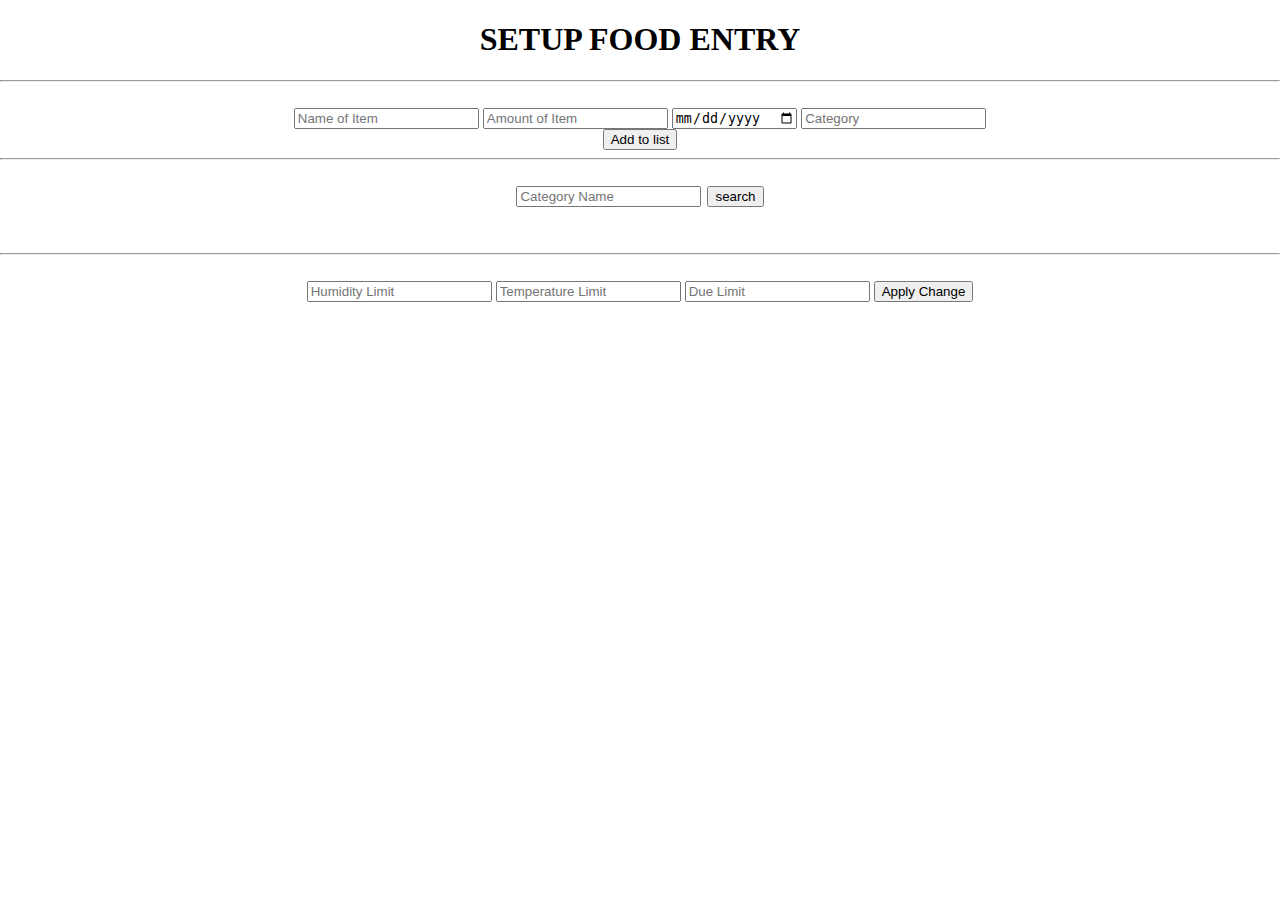
<file: index.html>
<!DOCTYPE html>
<html lang= "en-US">
    <head>
        <link rel="icon" type="image/x-icon" href="./RTD_imgs/favicon.ico">
        <meta charset = "UTF-8" name="viewport" content="width=device-width, initial-scale=1.0">
        <title>Fredi Foods</title>
        <link rel="stylesheet" type="text/css" href="RTD_ICT_1.css">
    </head>

    <body>
        <h1>SETUP FOOD ENTRY</h1>
        <hr />
        <br />
        <input type="text" id="Label-field" placeholder="Name of Item">
        <input type="text" id="Quant-field" placeholder="Amount of Item">
        <input type="date" id="Date-field" >
        <input type="text" id="Category-field" placeholder="Category">
        <br />
        <button class= "squishy-button" id="add-button">Add to list</button>
        <hr />

        <div id = "twat">
        <h2>
            <input type="text" id="Search-field" placeholder="Category Name">
            <button class= "squishy-button" id = "search-button">search</button>
        </h2>
        <table id = "inv_list">
            <!-- <tr>
              <th>Item Name</th>
              <th>Qty.</th>
              <th>Expiration Date</th>
              <th>Category</th>
            </tr> -->
        </table>
        </div>
        <br />
        <hr />
        <div>
        <br />
        <input type="text" id="Humcrit-field" placeholder="Humidity Limit">
        <input type="text" id="Tempcrit-field" placeholder="Temperature Limit">
        <input type="text" id="Due-field" placeholder="Due Limit">
        <button class= "settings-button" id="set-button">Apply Change</button>
        </div>
        <script type="module" type = "text/javascript" src="script.js"></script>
        
    </body>
</html>
</file>
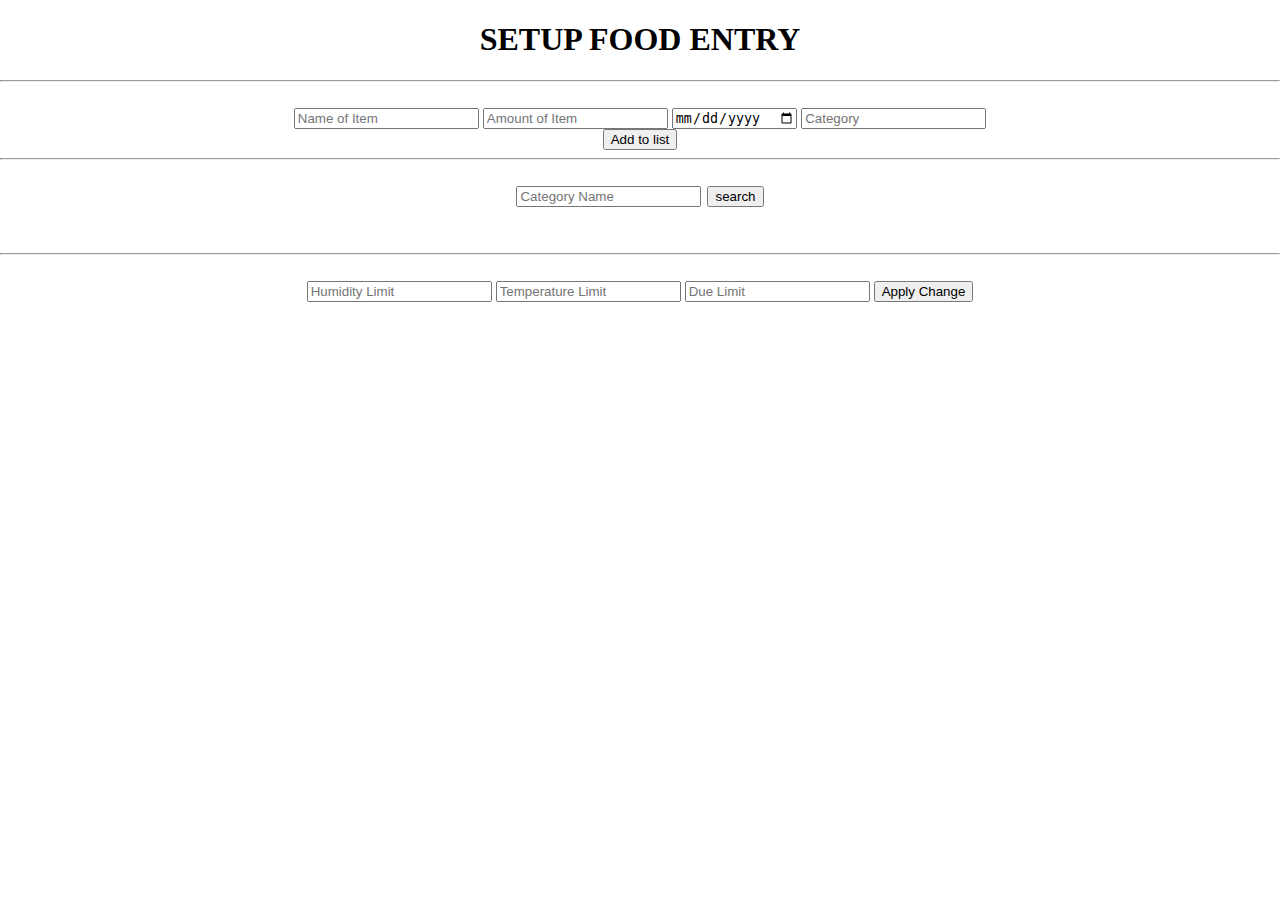
<file: RTD_ICT_1.html>
<!DOCTYPE html>
<html lang= "en-US">
    <head>
        <link rel="icon" type="image/x-icon" href="./RTD_imgs/favicon.ico">
        <meta charset = "UTF-8" name="viewport" content="width=device-width, initial-scale=1.0">
        <title>Fredi Foods</title>
        <link rel="stylesheet" type="text/css" href="RTD_ICT_1.css">
    </head>

    <body>
        <h1>SETUP FOOD ENTRY</h1>
        <hr />
        <br />
        <input type="text" id="Label-field" placeholder="Name of Item">
        <input type="text" id="Quant-field" placeholder="Amount of Item">
        <input type="date" id="Date-field" >
        <input type="text" id="Category-field" placeholder="Category">
        <br />
        <button class= "squishy-button" id="add-button">Add to list</button>
        <hr />

        <div id = "twat">
        <h2>
            <input type="text" id="Search-field" placeholder="Category Name">
            <button class= "squishy-button" id = "search-button">search</button>
        </h2>
        <table id = "inv_list">
            <!-- <tr>
              <th>Item Name</th>
              <th>Qty.</th>
              <th>Expiration Date</th>
              <th>Category</th>
            </tr> -->
        </table>
        </div>
        <br />
        <hr />
        <div>
        <br />
        <input type="text" id="Humcrit-field" placeholder="Humidity Limit">
        <input type="text" id="Tempcrit-field" placeholder="Temperature Limit">
        <input type="text" id="Due-field" placeholder="Due Limit">
        <button class= "settings-button" id="set-button">Apply Change</button>
        </div>
        <script type="module" type = "text/javascript" src="script.js"></script>
        
    </body>
</html>
</file>
<file: RTD_ICT_1.css>
html {
  text-align: center;
  user-select: none;
}

body {
    /*background-image: url('./RTD_imgs/RTD_BG.png'); /* Replace with the actual path to your image file */
    background-size: cover; /* This property ensures that the background image covers the entire viewport */
    background-position: center; /* This property centers the background image */
    background-repeat: no-repeat; /* This property prevents the background image from repeating */
    margin: 0; /* Remove default margin from body */
    background-color: white;
}


.twat{
    height: 400px;
    width: 200px;
}



#inv_list {
    margin: auto;
    user-select: none;
    overflow-y:scroll; /* Center the table horizontally */
}

.squishy-button {
    /*padding: 10px 20px; /* Adjust the padding as needed */
    /* font-size: 16px; /*Adjust the font size as needed */
    transition: transform 0.2s ease-in-out;
}

.expired {
    background-color: rgb(28, 155, 66); /* or any other styling you want for near expiration */
}

.squishy-button:active {
    transform: scale(0.9);
}
</file>
